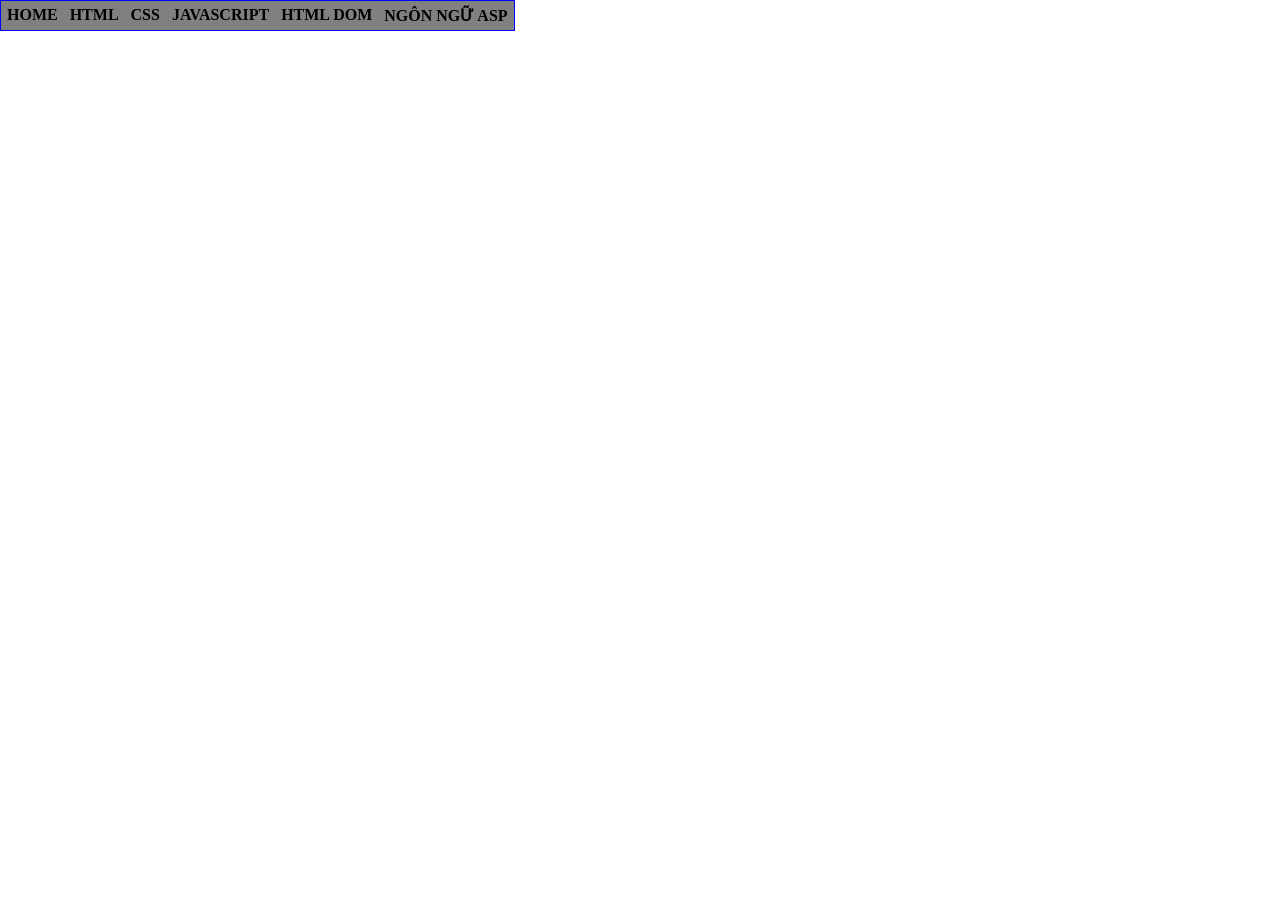
<file: index.html>
<!DOCTYPE html>
<html lang='en'>
<head>
    <meta charset='utf-8'>
    <meta name='viewport' content='width=device-width, initial-scale=1'>
    <title>tHÁI hUY</title>
    <link rel='stylesheet' href='css/main.css'>
</head>
<body>
    <div id="container">  
<ul>
<li> <a href="#">HOME</a></li>
<li> <a href="#">HTML</a></li>
<li> <a href="#">CSS</a>
    <ul>
     <li> <a href="#">CSS CĂN BẢN</a></li>
     <li> <a href="#">GIAO DIỆN VỚI CSS</a></li>
     <li> <a href="#">CSS NÂNG CAO</a></li>
 </ul>
</li>
<li> <a href="#">JAVASCRIPT</a>
 <ul>
     <li> <a href="#">LESSON 01</a></li>
     <li> <a href="#">LESSON 02</a></li>
     <li> <a href="#">LESSON 03</a></li>
 </ul>
</li>
<li> <a href="#">HTML DOM</a></li>
<li> <a href="#">NGÔN NGỮ ASP</a></li>


</ul>

</div>

</body>
</html>
</file>
<file: css/main.css>
*{
margin:0;
padding:0;
}
#container
{ border:1px solid blue;
background:gray;
float:left;
top: 60px;
text-indent:0px;
}
#container ul
{
float:left;
list-style:none
}
#container ul li
{
position:relative;
float:left;
}
#container ul li a
{
display:block;
color:black;
font-weight:bold;
text-decoration:none;
padding:.3em 6px;
}
#container li a:hover
{color:white;
background:orange;
}
#container li ul
{position:absolute;
display:none;
width:10em
}
#container li:hover ul {
display:block;
}
#container ul li ul li{
width:100%;
border:1px solid green
}
</file>
<file: day4/ex37/css/main.css>
*{
margin:0;
padding:0;
}
#container
{ border:1px solid blue;
background:gray;
float:left;
top: 60px;
text-indent:0px;
}
#container ul
{
float:left;
list-style:none
}
#container ul li
{
position:relative;
float:left;
}
#container ul li a
{
display:block;
color:black;
font-weight:bold;
text-decoration:none;
padding:.3em 6px;
}
#container li a:hover
{color:white;
background:orange;
}
#container li ul
{position:absolute;
display:none;
width:10em
}
#container li:hover ul {
display:block;
}
#container ul li ul li{
width:100%;
border:1px solid green
}
</file>
